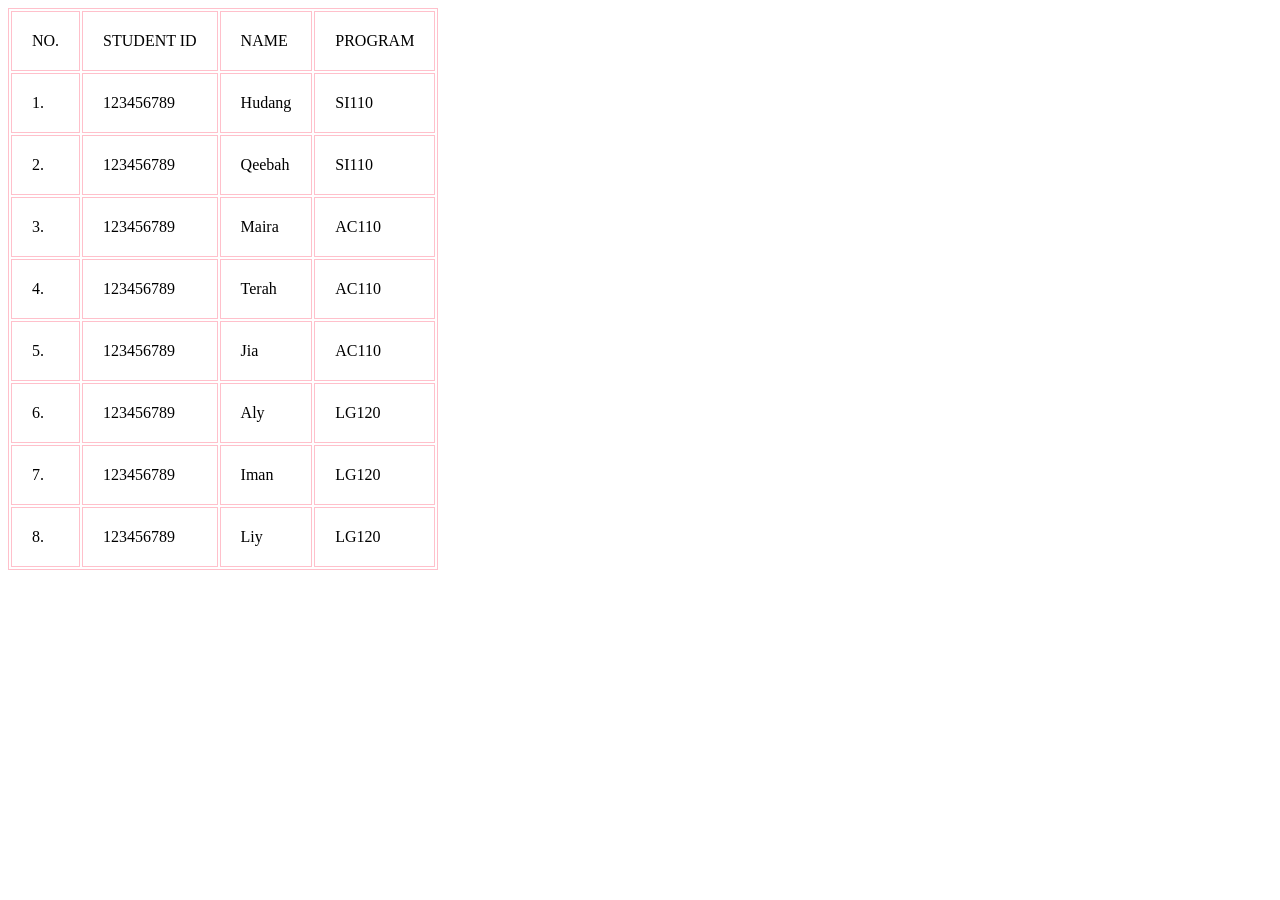
<file: LAB5.html>
<html>
       <head>
            <style>
                 table, td
                 {
                     boarder: 1px solid pink;
                     boarder-collapse: collapse;
                 }
                 td
                 {
                     padding: 20px;
                 }
             </style>
       </head>
<body>
       <table style="border: 1px solid pink;">
<tr>
<td style="border: 1px solid pink;">NO.</td>
<td style="border: 1px solid pink;">STUDENT ID</td>
<td style="border: 1px solid pink;">NAME</td>
<td style="border: 1px solid pink;">PROGRAM</td>
</tr>
<tr>
<td style="border: 1px solid pink;">1.</td>
<td style="border: 1px solid pink;">123456789</td>
<td style="border: 1px solid pink;">Hudang</td> 
<td style="border: 1px solid pink;">SI110</td>  
</tr>
<tr>
<td style="border: 1px solid pink;">2.</td>
<td style="border: 1px solid pink;">123456789</td>
<td style="border: 1px solid pink;">Qeebah</td> 
<td style="border: 1px solid pink;">SI110</td>
</tr>
<tr>
<td style="border: 1px solid pink;">3.</td>
<td style="border: 1px solid pink;">123456789</td>
<td style="border: 1px solid pink;">Maira</td> 
<td style="border: 1px solid pink;">AC110</td>
</tr>
<tr>
<td style="border: 1px solid pink;">4.</td>
<td style="border: 1px solid pink;">123456789</td>
<td style="border: 1px solid pink;">Terah</td> 
<td style="border: 1px solid pink;">AC110</td>  
</tr>
<tr>
<td style="border: 1px solid pink;">5.</td>
<td style="border: 1px solid pink;">123456789</td>
<td style="border: 1px solid pink;">Jia</td> 
<td style="border: 1px solid pink;">AC110</td>
</tr>
<tr>
<td style="border: 1px solid pink;">6.</td>
<td style="border: 1px solid pink;">123456789</td>
<td style="border: 1px solid pink;">Aly</td> 
<td style="border: 1px solid pink;">LG120</td>
</tr>
<tr>
<td style="border: 1px solid pink;">7.</td>
<td style="border: 1px solid pink;">123456789</td>
<td style="border: 1px solid pink;">Iman</td> 
<td style="border: 1px solid pink;">LG120</td>
</tr>
<tr>
<td style="border: 1px solid pink;">8.</td>
<td style="border: 1px solid pink;">123456789</td>
<td style="border: 1px solid pink;">Liy</td> 
<td style="border: 1px solid pink;">LG120</td>
</tr>
</table>
</body>    
</html>
</file>
